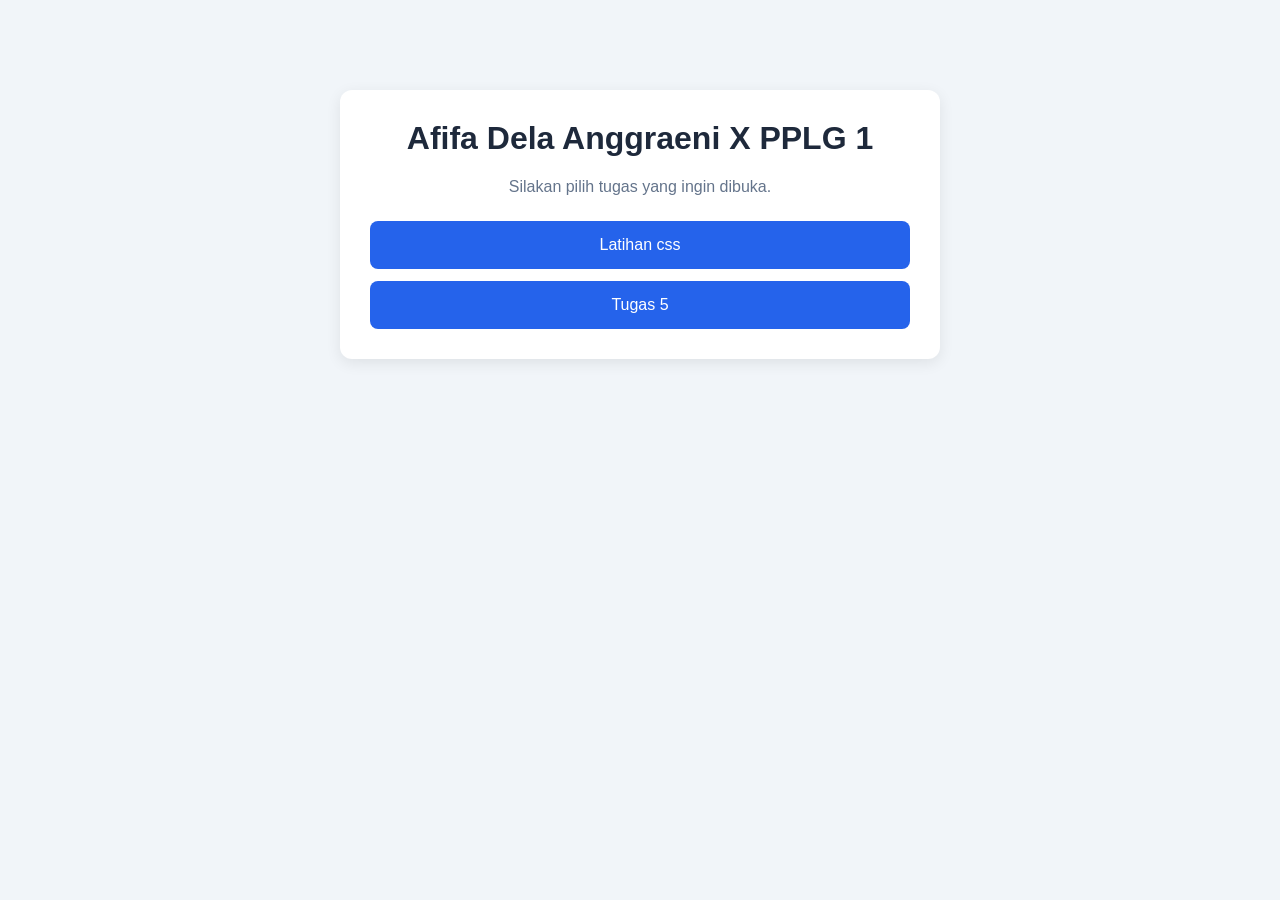
<file: index.html>
<!DOCTYPE html>
<html lang="en">
<head>
    <meta charset="UTF-8">
    <meta name="viewport" content="width=device-width, initial-scale=1.0">
    <title>Menu Tugas Afifa Dela Anggraeni X PPLG 1</title>
    <link rel="stylesheet" href="style.css">
</head>
<body>

    <div class="container">
        <h1>Afifa Dela Anggraeni X PPLG 1</h1>
        <p>Silakan pilih tugas yang ingin dibuka.</p>

        <a href="latihan1_index.html" class="menu">
            Latihan css
        </a>

        <a href="table.html" class="menu">
            Tugas 5
        </a>

    </div>

</body>
</html>
</file>
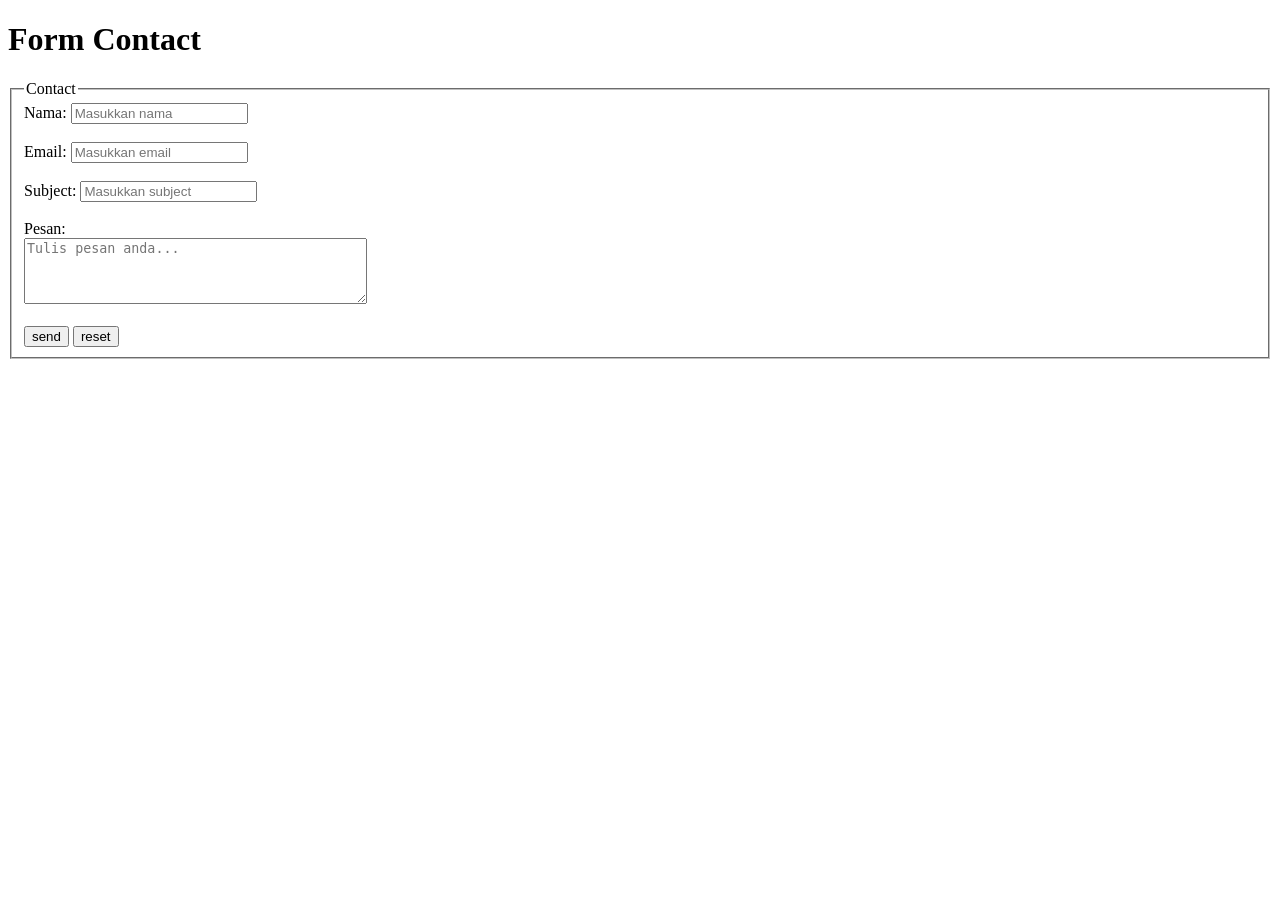
<file: contact.html>
<!DOCTYPE html>
<html lang="en">
<head>
  <meta charset="UTF-8">
  <meta name="viewport" content="width=device-width, initial-scale=1.0">
  <title>Form Contact</title>
</head>
<body>

  <h1>Form Contact</h1>
  <form>
    <fieldset>
      <legend>Contact</legend>
      <label form="Nama">Nama:</label>
      <input type="text" name="nama" placeholder="Masukkan nama"><br><br>

      <label form="Email">Email:</label>
      <input type="email" name="email" placeholder="Masukkan email"><br><br>

      <label form="Subject">Subject:</label>
      <input type="subject" name="subject" placeholder="Masukkan subject"><br><br>

      <label for="Pesan">Pesan:</label><br>
      <textarea id="Pesan" name="Pesan" rows="4" cols="40" placeholder="Tulis pesan anda..." required></textarea><br><br>

      <input type="submit" value="send" formaction="../../../TUGAS DANI/TUGAS HTML Dani Arya Putra/TUGAS 5/table.html">
      <input type="reset" value="reset">
    </fieldset>
  </form>

</body>
</html>
</file>
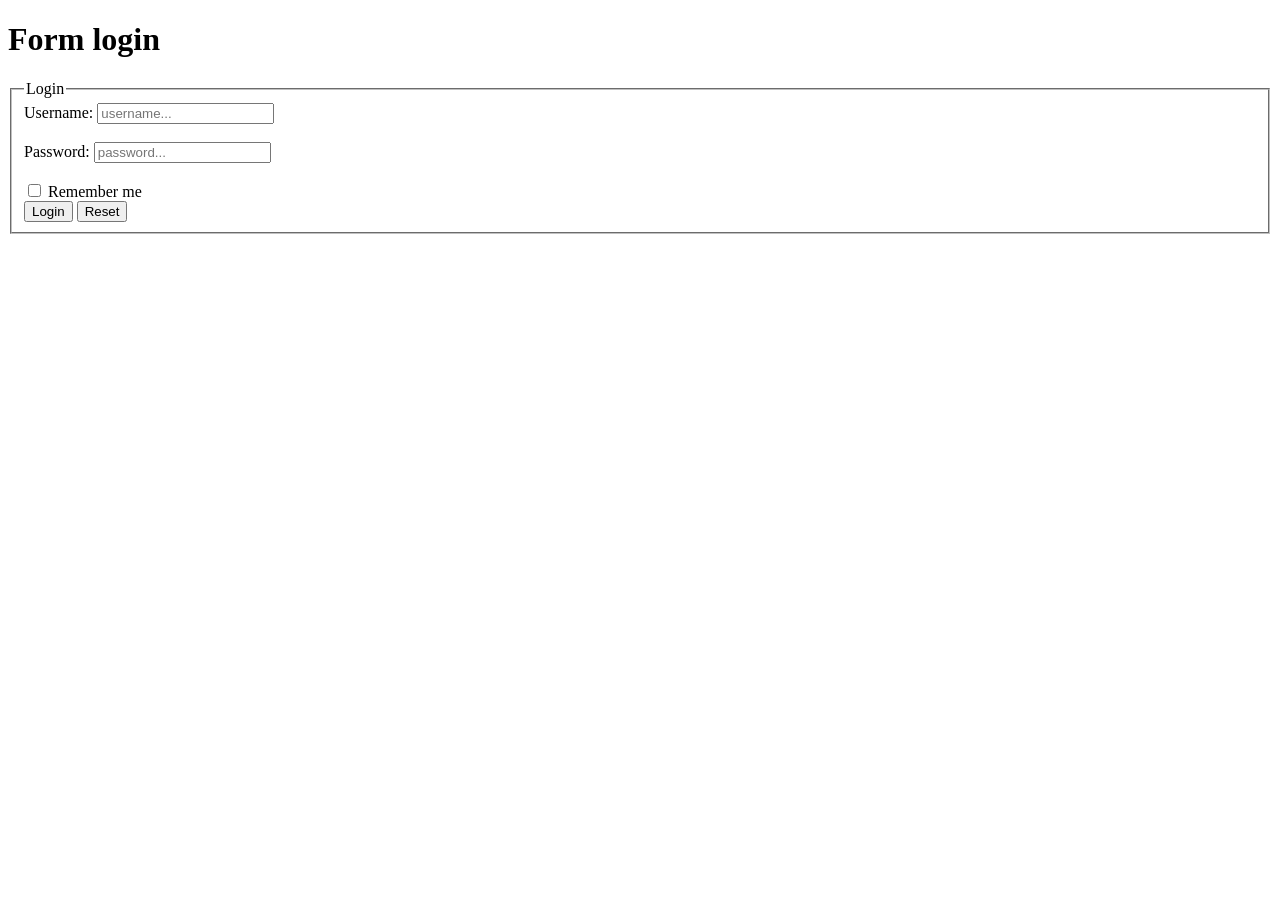
<file: login.html>
<!DOCTYPE html>
<html lang="en">
<head>
  <meta charset="UTF-8">
  <meta name="viewport" content="width=device-width, initial-scale=1.0">
  <title>Form Login</title>
</head>
<body>

  <h1>Form login</h1>
  <form action="from.html">
    <fieldset>
      <legend>Login</legend>
      <label for="username">Username:</label>
      <input for="username" id="username" name="username" placeholder="username..."/> <br><br>
      <label for="password">Password:</label> 
      <input for="password" id="password" name="password" placeholder="password..."/> <br><br>
      <input type="checkbox" id="Remember me" name="Remember me" value="Remember me"/>
      <label for="Remember me">Remember me</label> <br>
      <input type="submit" value="Login" formaction="table.html">
      <input type="reset" value="Reset"> <br>
    </fieldset>
  </form>

</body>
    </html>
</file>
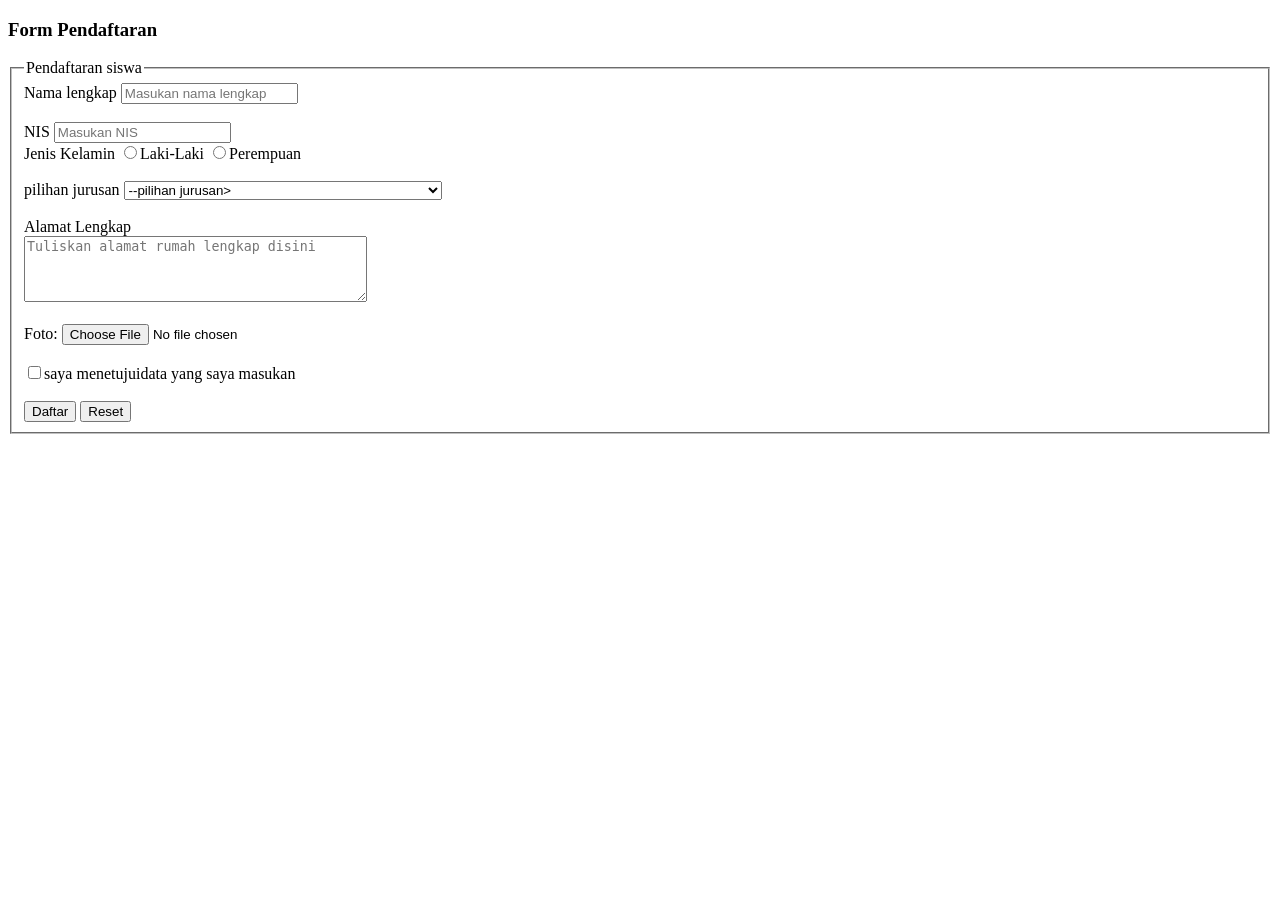
<file: pendaftaran.html>
<!DOCTYPE html>
<html lang="en">
<head>
  <meta charset="UTF-8">
  <meta name="viewport" content="width=device-width, initial-scale=1.0">
  <title> Form Pendaftaran</title>
</head>
<body>

  <h3>Form Pendaftaran</h3>
  <form>
    <fieldset>
      <legend>Pendaftaran siswa</legend>
      <label for="name"> Nama lengkap</label>
      <input type="text" id="NIS" name="NIS" placeholder="Masukan nama lengkap" required><br><br>

      <label for="NIS">NIS</label>
      <input type="text" id="NIS" name="NIS" placeholder="Masukan NIS" required><br>

      <label>Jenis Kelamin</label>
      <input type="radio" name="jk" value="L">Laki-Laki
      <input type="radio" name="jk" value="P">Perempuan<br><br>

      <label for="jurusan">pilihan jurusan</label>
      <select id="jurusan" name="jurusan" required>
        <option value="">--pilihan jurusan></option>
        <option value="TSM">Teknik Sepeda Motor [TSM]</option>
        <option value="PPLG">Perkembangan Perangkat Lunak dan Gim [PPLG]</option>
        <option value="TKJ">Teknik Komputer & Jaringan</option>
      </select><br><br>

      <label for="Alamat">Alamat Lengkap</label><br>
      <textarea name="Alamat" id="Alamat" rows="4" cols="40" placeholder="Tuliskan alamat rumah lengkap disini"></textarea><br><br>

      <label>Foto:</label>
      <input type="file" name="Choose file" accept="image"><br><br>
      <input type="checkbox" name="id" value="saya menetujui data yang saya masukan">saya menetujuidata yang saya masukan<br><br>

      <input type="submit" value="Daftar" formaction="table.html">
      <input type="reset" value="Reset">
    </fieldset>
  </form>
  
</body>
</html>
</file>
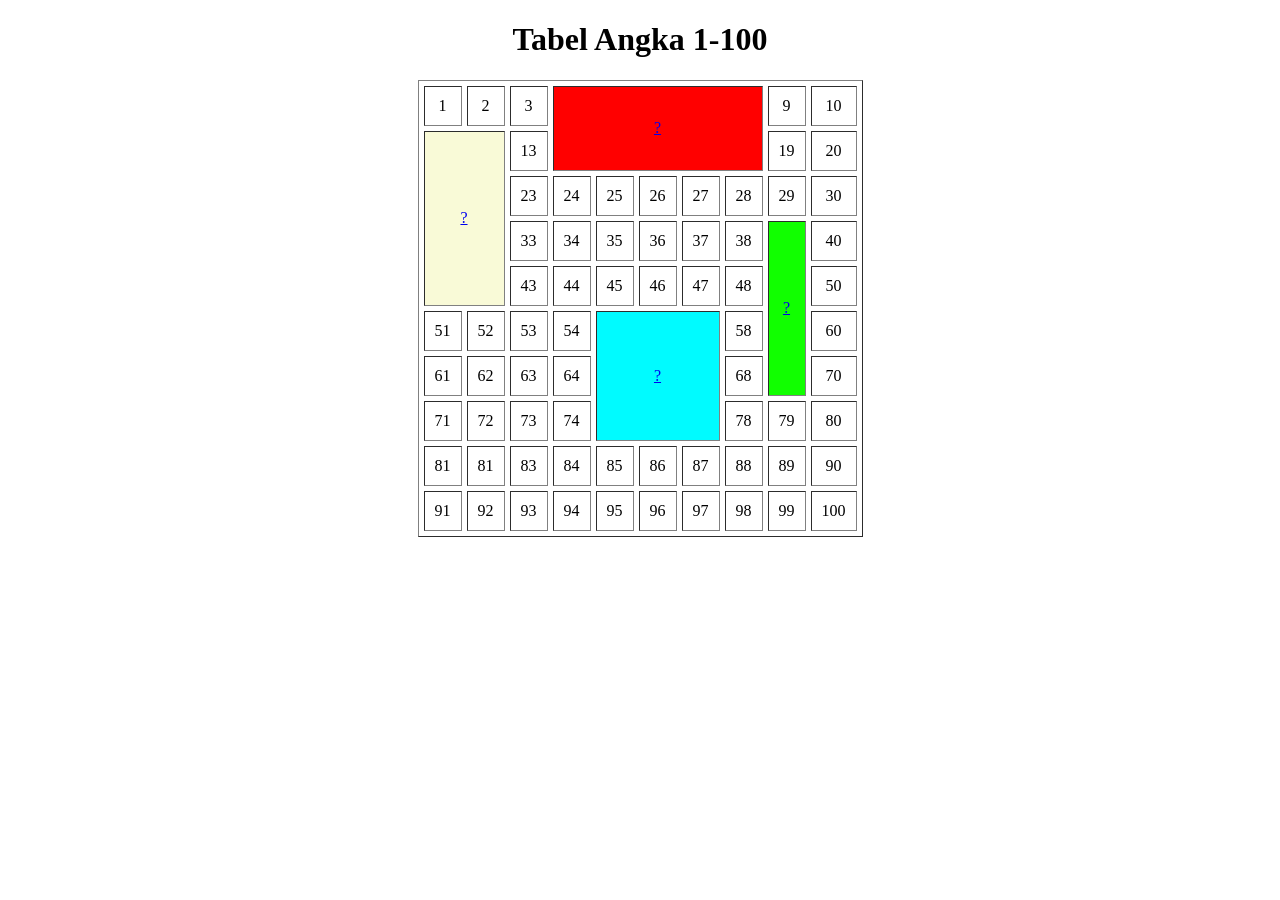
<file: table.html>
<!DOCTYPE html>
<html lang="en">
<head>
  <meta charset="UTF-8">
  <meta name="viewport" content="width=device-width, initial-scale=1.0">
  <title>Tabel Angka</title>
</head>
<body>
  
  <h1 style="text-align: center;">Tabel Angka 1-100</h1>
  <table border="1" width="5" cellpadding="10" cellspacing="5" align="center" style="text-align: center;">
    <tr>
      <td>1</td>
      <td>2</td>
      <td>3</td>
      <td colspan="5" rowspan="2" style="background-color: rgb(255, 0, 0);"><a href="login.html">?</a></td>
      <td>9</td>
      <td>10</td>
    </tr>
    <tr>
      <td colspan="2" rowspan="4" style="background-color: rgb(249, 250, 215);"><a href="pendaftaran.html">?</a></td>
      <td>13</td>
      <td>19</td>
      <td>20</td>
    </tr>
    <tr>
      <td>23</td>
      <td>24</td>
      <td>25</td>
      <td>26</td>
      <td>27</td>
      <td>28</td>
      <td>29</td>
      <td>30</td>
    </tr>
    <tr>
      <td>33</td>
      <td>34</td>
      <td>35</td>
      <td>36</td>
      <td>37</td>
      <td>38</td>
      <td rowspan="4" style="background-color: rgb(17, 255, 0);"><a href="url.html">?</a></td>
      <td>40</td>
    </tr>
    <tr>
      <td>43</td>
      <td>44</td>
      <td>45</td>
      <td>46</td>
      <td>47</td>
      <td>48</td>
      <td>50</td>
    </tr>
    <tr>
      <td>51</td>
      <td>52</td>
      <td>53</td>
      <td>54</td>
      <td colspan="3" rowspan="3" style="background-color: rgb(0, 251, 255);"><a href="contact.html">?</a></td>
      <td>58</td>
      <td>60</td>
    </tr>
    <tr>
      <td>61</td>
      <td>62</td>
      <td>63</td>
      <td>64</td>
      <td>68</td>
      <td>70</td>
    </tr>
    <tr>
      <td>71</td>
      <td>72</td>
      <td>73</td>
      <td>74</td>
      <td>78</td>
      <td>79</td>
      <td>80</td>
    </tr>
    <tr>
      <td>81</td>
      <td>81</td>
      <td>83</td>
      <td>84</td>
      <td>85</td>
      <td>86</td>
      <td>87</td>
      <td>88</td>
      <td>89</td>
      <td>90</td>
    </tr>
    <tr>
      <td>91</td>
      <td>92</td>
      <td>93</td>
      <td>94</td>
      <td>95</td>
      <td>96</td>
      <td>97</td>
      <td>98</td>
      <td>99</td>
      <td>100</td>
    </tr>
  </table>

</body>
</html>
</file>
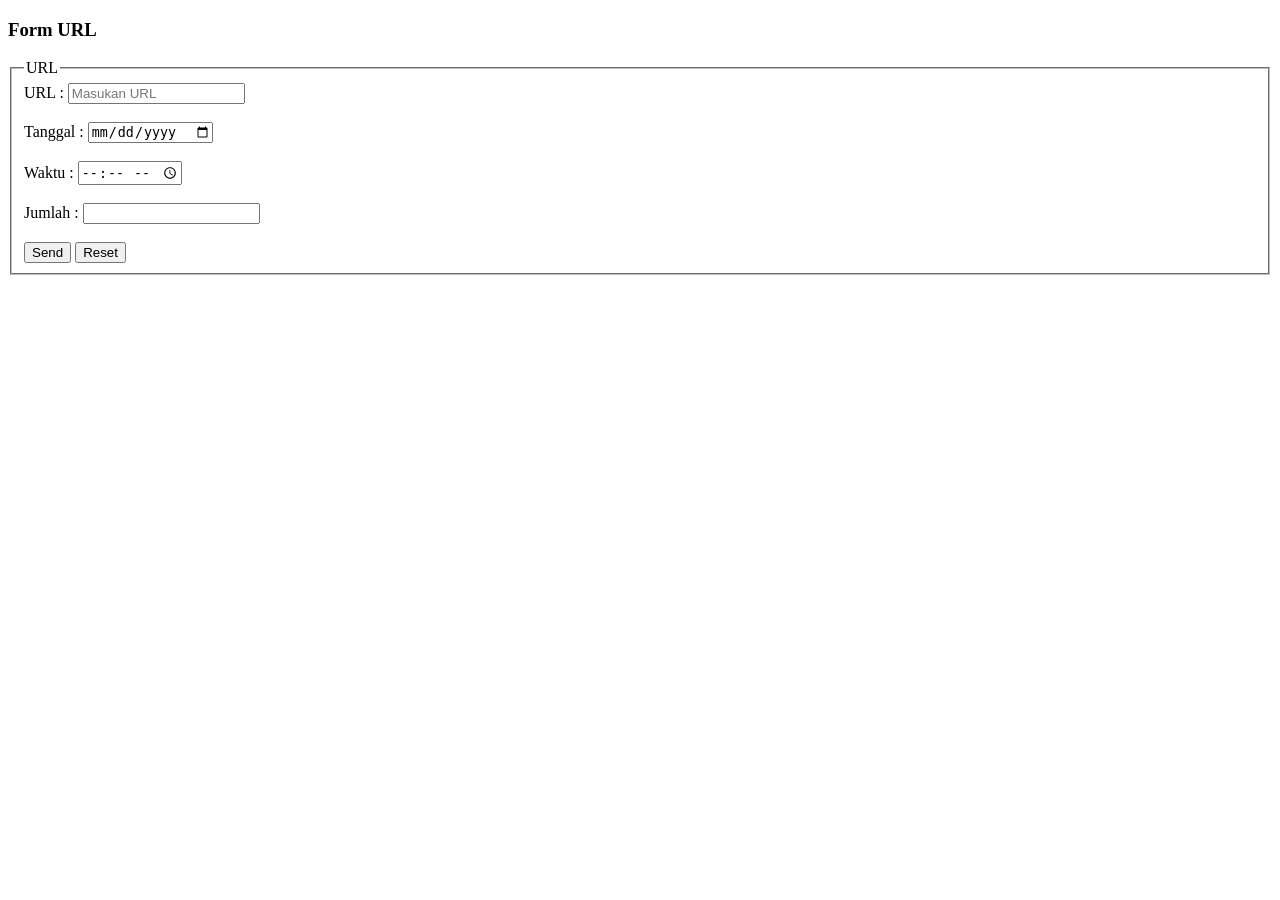
<file: url.html>
<!DOCTYPE html>
<html lang="en">
<head>
  <meta charset="UTF-8">
  <meta name="viewport" content="width=device-width, initial-scale=1.0">
  <title>Form URL</title>
</head>
<body>

  <h3>Form URL</h3>
  <form>
    <fieldset>
      <legend>URL</legend>
      <label for="URL">URL :</label>
      <input type="url" name="website" placeholder="Masukan URL"><br><br>

      <label>Tanggal :</label>
      <input type="date" name="Tanggal"><br><br>

      <label>Waktu :</label>
      <input type="time" name="jam"><br><br>

      <label>Jumlah :</label>
      <input type="text" name="jumplah"><br><br>

      <input type="submit" value="Send" formaction="table.html">
      <input type="reset" value="Reset">
    </fieldset>
  </form>
  
</body>
</html>
</file>
<file: style.css>
* {
    box-sizing: border-box;
}

body {
    margin: 0;
    padding: 40px 20px;
    font-family: Arial, sans-serif;
    background: #f1f5f9;
    color: #1e293b;
}

.container {
    max-width: 600px;
    margin: 50px auto;
    padding: 30px;
    background: white;
    border-radius: 12px;
    box-shadow: 0 4px 15px #00000015;
}

h1 {
    text-align: center;
    margin-top: 0;
}

p {
    text-align: center;
    color: #64748b;
    margin-bottom: 25px;
}

.menu {
    display: block;
    padding: 15px;
    margin-top: 12px;
    background: #2563eb;
    color: white;
    text-align: center;
    text-decoration: none;
    border-radius: 8px;
    transition: 0.2s;
}

.menu:hover {
    background: #1d4ed8;
    transform: translateY(-2px);
}
</file>
